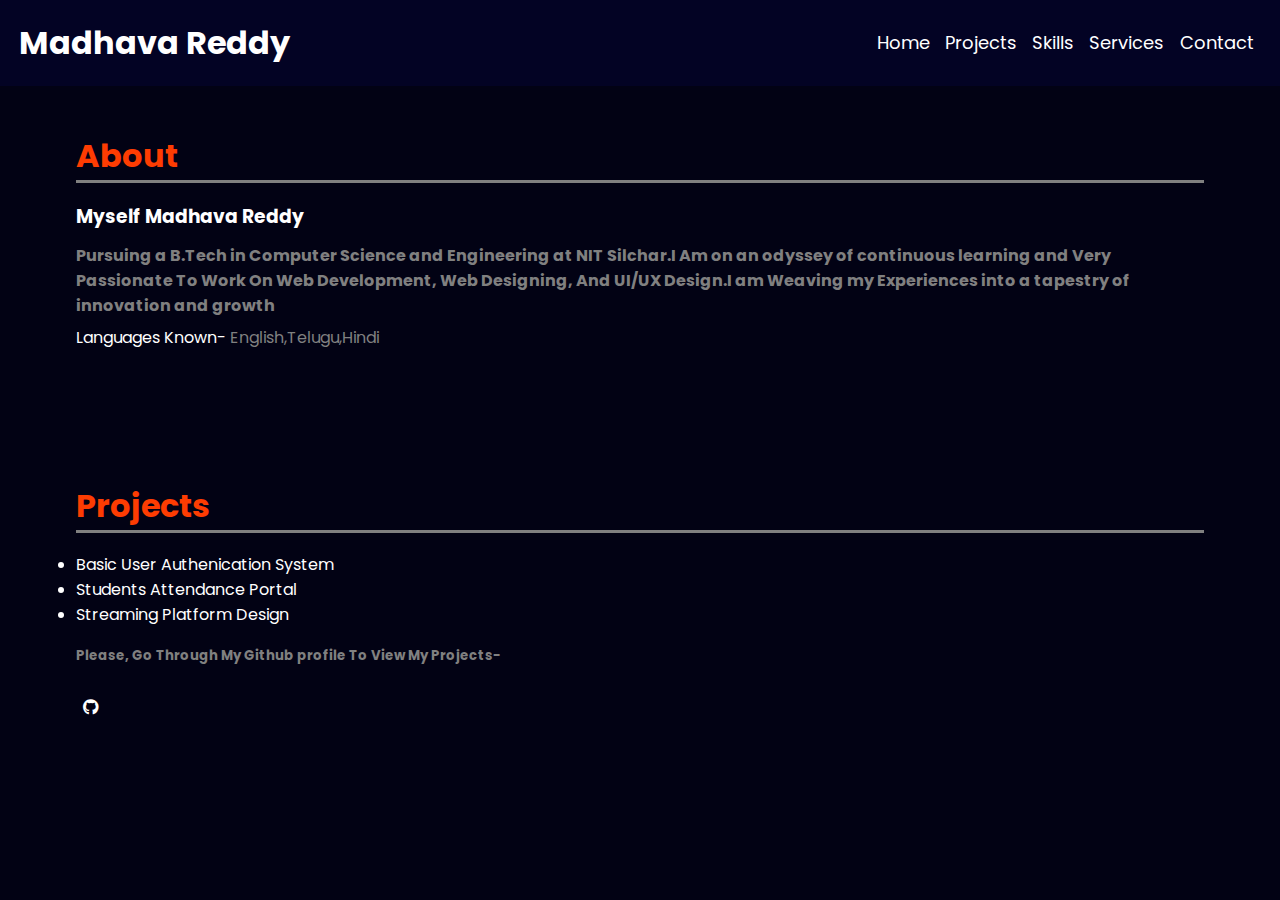
<file: index.html>
<!DOCTYPE html>
<html lang="en">
<head>
    <meta charset="UTF-8">
    <meta name="viewport" content="width=device-width, initial-scale=1.0">
    <link rel="stylesheet" href="https://cdnjs.cloudflare.com/ajax/libs/font-awesome/6.5.2/css/all.min.css">
<link rel="stylesheet" href="style.css">
    <title>Portfolio</title>
</head>
<body>
 <nav>
        <div class="nav-container">
            <h1>Madhava Reddy</h1>
        </div>
        
            <div class="links"   id="links" >
            <div class="link" id="home"><a href="index.html" target="_self">Home</a></div>
            <div class="link" id="about"><a href="projects.html" target="_self">Projects</a></div>
            <div class="link" id="skills"><a href="skills.html" target="_self">Skills</a></div>
            <div class="link" id="services"><a href="services.html" target="_self">Services</a></div>
            <div class="link" id="contact"><a href="contact.html" target="_self">Contact</a></div>
            

        </div>
           
    </nav>
<div class="about" id="aboutsection">
        <h1>About</h1>
        <h3>Myself Madhava Reddy</h3>
        <h4>Pursuing a  B.Tech in Computer Science and Engineering at NIT Silchar.I Am on an odyssey of continuous learning and  Very Passionate To Work On Web Development, Web Designing, And UI/UX Design.I am Weaving my Experiences into a tapestry of innovation and growth </h4>
         <p>Languages Known- <span> English,Telugu,Hindi </span></p>

    </div>
    <div class="projects" id="projects">
        <h1>Projects</h1>
        <ul>
            <li>Basic User Authenication System</li>
            <li>Students Attendance Portal</li>
            <li>Streaming Platform Design</li>

        </ul>
        <h5>Please, Go Through My Github profile To View My Projects-</h5> </br>                  
        <a href="https://github.com/madhava231205"><i class="fa-brands fa-github"></i></a>
    </div>
    </body>
</html>
</file>
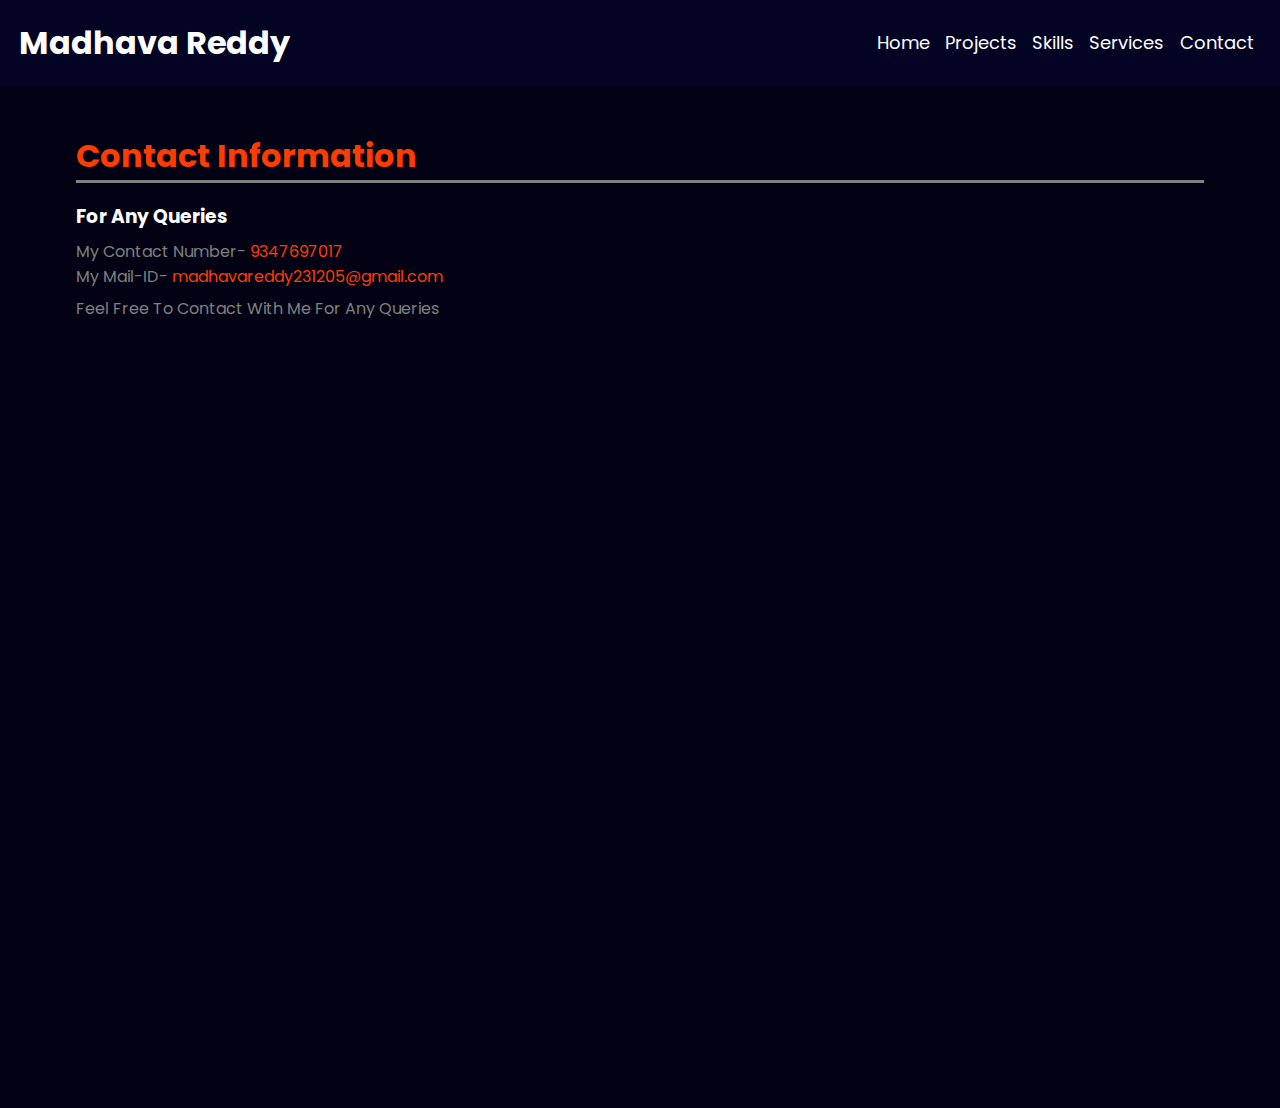
<file: contact.html>
<!DOCTYPE html>
<html lang="en">
<head>
    <meta charset="UTF-8">
    <meta name="viewport" content="width=device-width, initial-scale=1.0">
    <link rel="stylesheet" href="https://cdnjs.cloudflare.com/ajax/libs/font-awesome/6.5.2/css/all.min.css">
<link rel="stylesheet" href="style.css">
    <title>Portfolio</title>
</head>
<body>
 <nav>
        <div class="nav-container">
            <h1>Madhava Reddy</h1>
        </div>
        
            <div class="links"   id="links" >
            <div class="link" id="home"><a href="index.html" target="_self">Home</a></div>
            <div class="link" id="about"><a href="projects.html" target="_self">Projects</a></div>
            <div class="link" id="skills"><a href="skills.html" target="_self">Skills</a></div>
            <div class="link" id="services"><a href="services.html" target="_self">Services</a></div>
            <div class="link" id="contact"><a href="contact.html" target="_self">Contact</a></div>
            

        </div>
           
    </nav>
 <div class="contact">
    <h1>Contact Information</h1>
    <h3>For Any Queries</h3>
   <div class="details" >
     <p>My Contact Number- <span>9347697017</span></p>
    <p>My Mail-ID- <span>madhavareddy231205@gmail.com</span></p>
    </div>

    <p>Feel Free To Contact With Me For Any Queries</p>
 </div>
    </body>
</html>
</file>
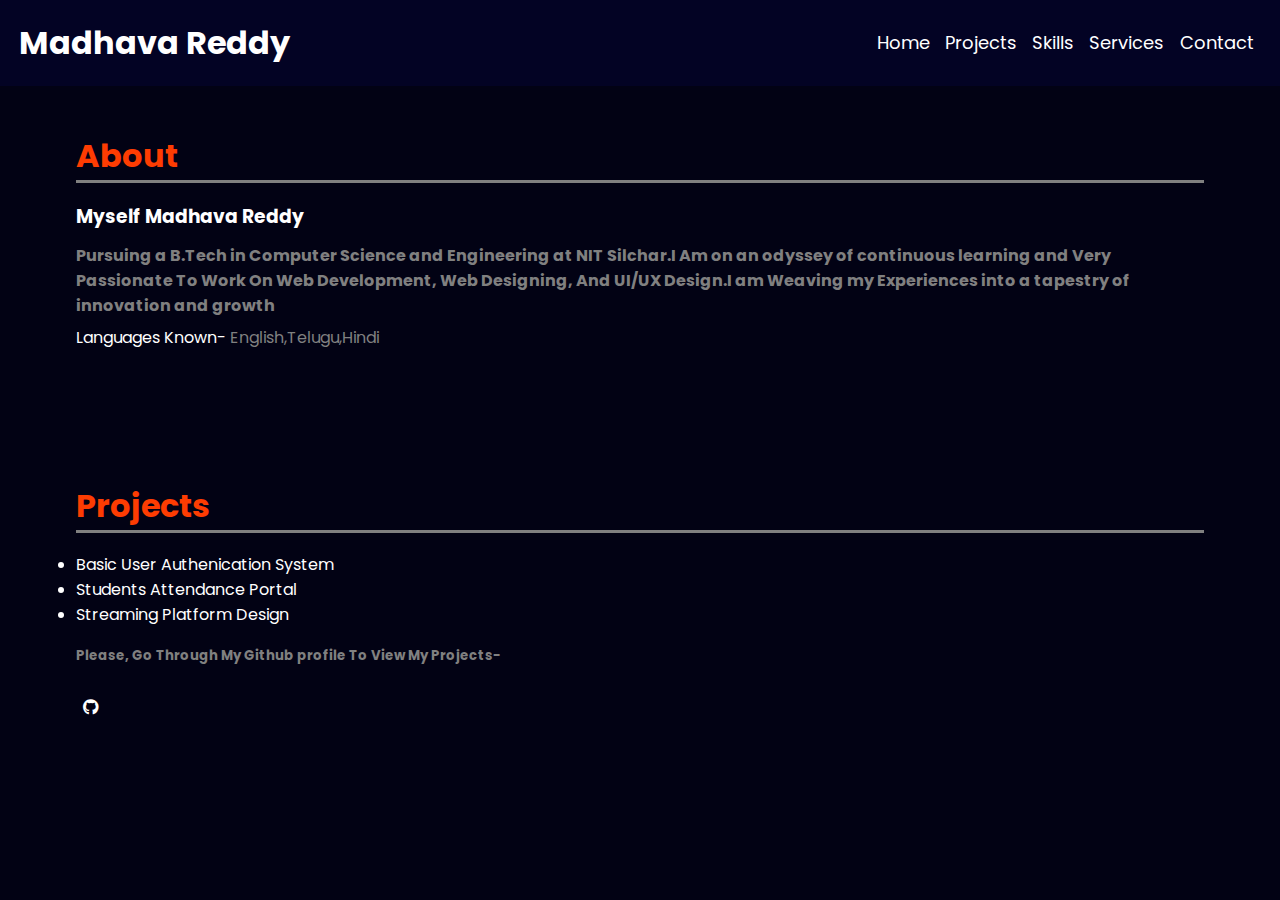
<file: projects.html>
<!DOCTYPE html>
<html lang="en">
<head>
    <meta charset="UTF-8">
    <meta name="viewport" content="width=device-width, initial-scale=1.0">
    <link rel="stylesheet" href="https://cdnjs.cloudflare.com/ajax/libs/font-awesome/6.5.2/css/all.min.css">
<link rel="stylesheet" href="style.css">
    <title>Portfolio/projects</title>
</head>
<body>
 <nav>
        <div class="nav-container">
            <h1>Madhava Reddy</h1>
        </div>
        
            <div class="links"   id="links" >
            <div class="link" id="home"><a href="index.html" target="_self">Home</a></div>
            <div class="link" id="about"><a href="projects.html" target="_self">Projects</a></div>
            <div class="link" id="skills"><a href="skills.html" target="_self">Skills</a></div>
            <div class="link" id="services"><a href="services.html" target="_self">Services</a></div>
            <div class="link" id="contact"><a href="contact.html" target="_self">Contact</a></div>
            

        </div>
           
    </nav>
<div class="about" id="aboutsection">
        <h1>About</h1>
        <h3>Myself Madhava Reddy</h3>
        <h4>Pursuing a  B.Tech in Computer Science and Engineering at NIT Silchar.I Am on an odyssey of continuous learning and  Very Passionate To Work On Web Development, Web Designing, And UI/UX Design.I am Weaving my Experiences into a tapestry of innovation and growth </h4>
         <p>Languages Known- <span> English,Telugu,Hindi </span></p>

    </div>
    <div class="projects" id="projects">
        <h1>Projects</h1>
        <ul>
            <li>Basic User Authenication System</li>
            <li>Students Attendance Portal</li>
            <li>Streaming Platform Design</li>

        </ul>
        <h5>Please, Go Through My Github profile To View My Projects-</h5> </br>                  
        <a href="https://github.com/madhava231205"><i class="fa-brands fa-github"></i></a>
    </div>
    </body>
</html>
</file>
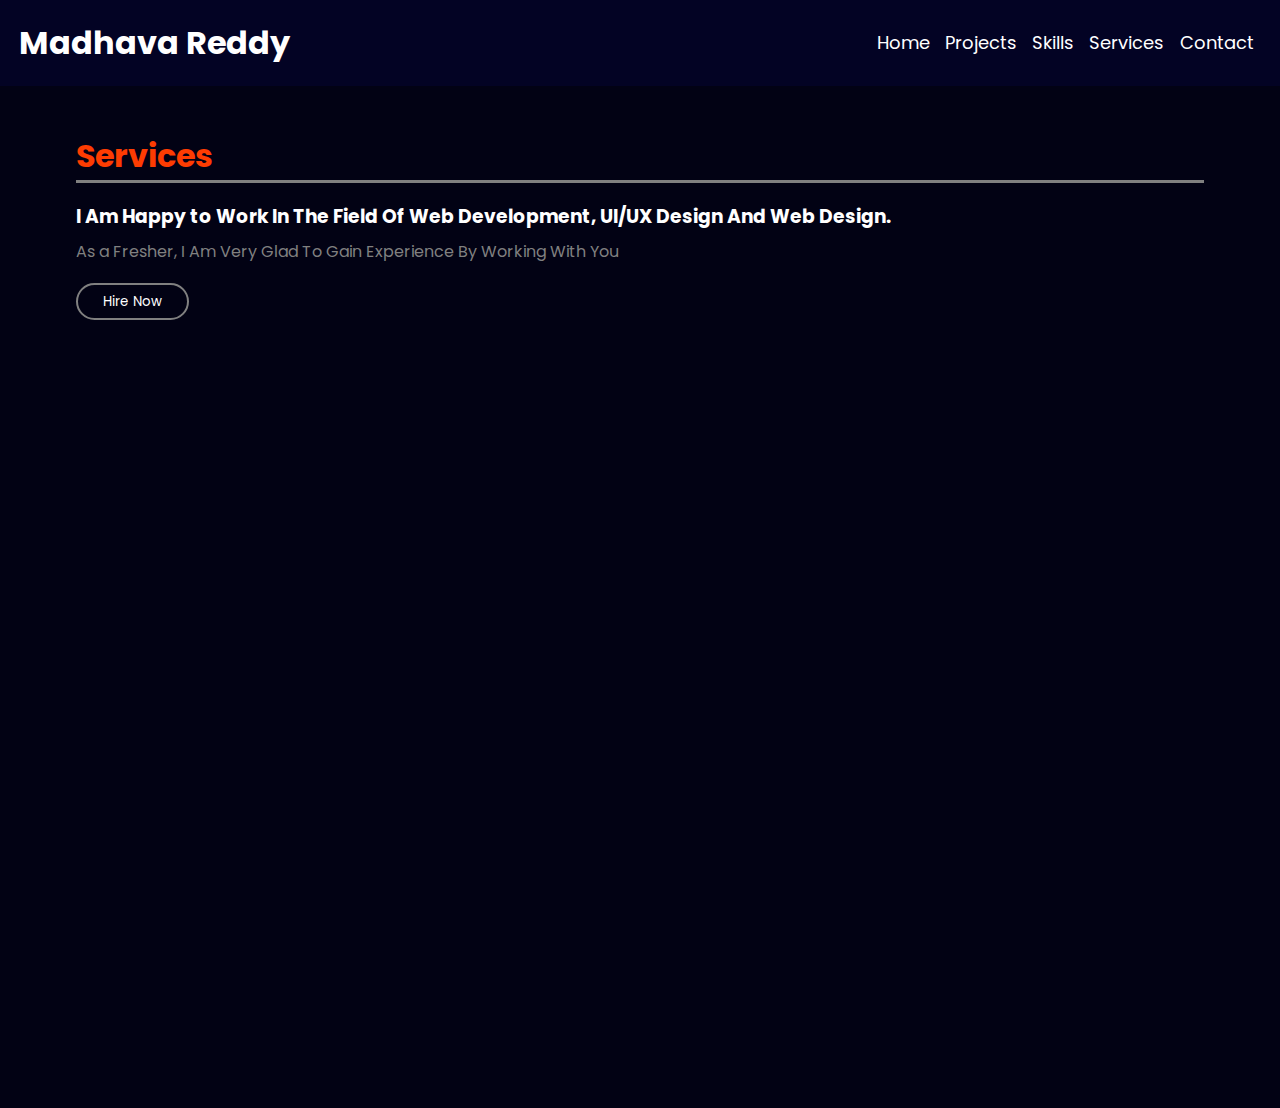
<file: services.html>
<!DOCTYPE html>
<html lang="en">
<head>
    <meta charset="UTF-8">
    <meta name="viewport" content="width=device-width, initial-scale=1.0">
    <link rel="stylesheet" href="https://cdnjs.cloudflare.com/ajax/libs/font-awesome/6.5.2/css/all.min.css">
<link rel="stylesheet" href="style.css">
    <title>Portfolio/services</title>
</head>
<body>
 <nav>
        <div class="nav-container">
            <h1>Madhava Reddy</h1>
        </div>
        
            <div class="links"   id="links" >
            <div class="link" id="home"><a href="index.html" target="_self">Home</a></div>
            <div class="link" id="about"><a href="projects.html" target="_self">Projects</a></div>
            <div class="link" id="skills"><a href="skills.html" target="_self">Skills</a></div>
            <div class="link" id="services"><a href="services.html" target="_self">Services</a></div>
            <div class="link" id="contact"><a href="contact.html" target="_self">Contact</a></div>
            

        </div>
           
    </nav>
 <div class="services" id="services">
    <h1>Services</h1>
    <h3>
        I Am Happy to Work In The Field Of Web Development, UI/UX Design And Web Design.

    </h3>
    <p>
        As a Fresher, I Am Very Glad To Gain Experience By Working With You
    </p>
    <button id="button">Hire Now</button>
 </div>

 <form  id="hireform" style="display: none;">
      <div class="hireform" >
       <div> 
        <label>Company Name:</label>
        <input type="text" placeholder="Please enter companyName" id="inputbox">
        </div>
       <div class="input">
         <label>Job Role:</label>
        <input type="text" placeholder="Please enter the jobrole Name" id="inputbox">
        </div>
        <div>
         <label>Mail ID:</label>
        <input type="mail" placeholder="Please enter the mail id" id="inputbox">
        </div>
        <button id="submit" >Submit</button>
        </div>
        
        

    </form>
    <form id="thankyouform" style="display: none;">
        <div class="thankyouform" >
        <p>For My contact Information Please Go Through The Contact Portal</p>
        <h1> Thanks For choosing Me For The Role You Are Hiring</h1>
        <h4>I Am Excited To Begin Work With You</h4>
        <p>Thank You</p>
        </div>
    </form>
    
    </body>
    <script src="script.js"></script>
</html>
</file>
<file: style.css>
@import url('https://fonts.googleapis.com/css2?family=Poppins:wght@100;200;300;400;500;600&display=swap');

*{
    margin:0;
    padding: 0;
    box-sizing: border-box;
    text-decoration: none;
    border: none;
    font-family : 'poppins', sans-serif;
}
body{
    width:100%;
    background-color: rgb(2, 2, 20);
    color: white;
}
nav{
    
    position: fixed;
    top:0;
    left:0;
    width:100%;
    padding:0.5cm;
    background-color: rgb(3, 3, 36);
    filter: drop-shadow(10px);
    display: flex;
    justify-content: space-between;
    align-items: center;
    z-index: 100;

}
.nav-container{
    
    transition: 0.5s ease;
    cursor:pointer;

}
.nav-container:hover{
    transform: scale(1.1);
}
.links{
    display: flex;
    justify-content: space-evenly;
    align-items: center;
    font-size: 18px;

}
.links a{
    color:white;
    
}
.links a:hover{
    color:rgb(253, 60, 2);
    border-bottom: 2px solid grey;
    
}
.link{
    margin:0.2cm;
}
i{
    margin: 0.2cm;

}

.main-container{
    display: flex;
    justify-content: center;
    align-items: center;
    gap:8rem;
    background-color: transparent;
    min-height:100vh;
    padding:10rem 9% 10rem;
}
.content h1{
    font-size: 32px;
}
span{
    color:rgb(253, 60, 2);
}
.content h3{
    color:grey;
    margin-bottom: 0.2cm;

}
.content p{
    color: grey;
    margin-bottom: 0.3cm;
}
.social-handles a{
    display: inline-flex;
    justify-content: center;
    align-items: center;
    width:4rem;
    height:4rem;
    color:white;
    transition: 0.3s ease;

}
.social-handles a:hover{
    
    transform: scale(1.3) translateY(-5px);
}

.button{
    color:white;
    border-radius: 4rem;
    border:2px solid grey;
    padding:0.5cm;
    padding-top: 0.2cm;
    padding-bottom: 0.2cm;
    background-color:rgb(2, 2, 20) ;

    

}
.button:hover{
    background-color: rgb(253, 60, 2);
    color:white;
    
}
.changing-text span{
position:relative;
font-size:18px;
}
.changing-text span::before{
    content:"Web Developer";
    animation: words 20s infinite;
}
.changing-text span::after{
    content:"";
    position: absolute;
    width: calc(100% +8px);
    height: 100%;
    border-left: 3px solid black;
    right: -8;
    animation : cursor 0.6s infinite;

}
@keyframes cursor{
    to{
        border-left:3px solid #b74b4b;
    }
}
@keyframes words{
    0%, 25%{
        content:"Web Developer"
    }
    26%, 50%{
        content:"UI/UX Designer"
    }
    51%, 75%{
        content:"Web Designer"
    }
    76%, 100%{
        content:"Student";
    }
    
}
.image{
    border-radius: 50%;
    
}
.image img{
    position:relative;
    width:5.8cm;
    height:6cm;
    border-radius: 50%;
    
    cursor:pointer;
    transition: 0.2s ease;
    border:2px solid grey;
}
.image img:hover{
    transform: scale(1.5);
}
.about h1{
    color:rgb(253, 60, 2);
    border-bottom:3px solid grey;
    margin-bottom: 0.5cm;


}
.about{
    margin:2cm;
    margin-top: 3.5cm;
    margin-bottom: 3.5cm;
   
}
.about h3{
    color:white;
    margin-bottom: 0.3cm;
}
.about h4{
    color:grey;
    margin-bottom: 0.2cm;

}
.about span{
    color:grey;
}
.skills h1{
    color:rgb(253, 60, 2);
    border-bottom:3px solid grey;
    margin-bottom: 0.5cm;
}
.skills{
    margin: 2cm;
    margin-top: 3.5cm;
    min-height: 100vh;
}
.projects{
    margin: 2cm;
}
.projects  h5{
    color: grey;
    margin-top: 0.5cm;

}
.projects a{
    color:white;
    transition: 0.3s ease;
    
}
.projects a:hover{
    transform: scale(1.3) translateY(-5px);
}
.projects h1{
    color:rgb(253, 60, 2);
    border-bottom:3px solid grey;
    margin-bottom: 0.5cm;
}


.services h1{
    color:rgb(253, 60, 2);
    border-bottom:3px solid grey;
    margin-bottom: 0.5cm;
}

.services{
    margin:2cm;
    margin-top: 3.5cm;
    min-height: 100vh;
}
.services p{
    color:grey;
    margin-bottom: 0.5cm;
}
.services h3{
    margin-bottom: 0.2cm;
}
.services button{
    color:white;
    background-color: transparent;
    border-radius: 4rem;
    border:2px solid grey;
    width:3cm;
    height:1cm;
    

}
.services button:hover{
    background-color: rgb(253, 60, 2);
    color:white;
    
}
.contact h1{
    color:rgb(253, 60, 2);
    border-bottom:3px solid grey;
    margin-bottom: 0.5cm;
}
.contact h3{
    margin-bottom: 0.2cm;
}
.contact p{
    color:grey;
}
.contact .details{
    color:white;
    margin-bottom: 0.2cm;
}

.contact{
    
     margin: 2cm;
    margin-top: 3.5cm;
    min-height: 100vh;
}
.hireform{
    display: flex;
    align-items: center;
    justify-content: center;
    padding:2cm;
    flex-direction: column;
    text-align: left;
    border: 2px solid grey;
    box-shadow: 0 1 1px black;
    margin: 6cm;
    position: absolute;
    top:0.5%;
    left: 15%;
    background-color: rgb(4, 4, 14);
    border-radius: 2rem;
    

}
.hireform #inputbox{
    border:1px solid grey;
    border-radius: 4rem;
    min-width: fit-content;
    width:6cm;
}
.hireform label{
    color:white;
    

}
.hireform button{
    margin-top: 0.5cm;
    border-radius: 4rem;
    border: 2px solid grey;
    width:2cm;
}
.input{
    margin:0.5cm;
    text-align: left;
}
.thankyouform{
    display: flex;
    align-items: center;
    justify-content: center;
    padding:2cm;
    flex-direction: column;
    text-align: center;
    border: 2px solid grey;
    box-shadow: 0 1 1px black;
    margin: 6cm;
    position: absolute;
    top:0.5%;
    left: 5%;
    background-color: rgb(4, 4, 14);
    border-radius: 2rem;
    

}
.thankyouform p{
    color:grey;
}
@media (max-width:20cm){
    nav{
        position: absolute;
        
        top:0;
        right:0;
        
        border-bottom: 2px solid grey;
        
        pad: 1rem solid;
        background-color:rgb(2, 2, 20);

    }
    .nav-container{
        display: none;
    }
    .links{
        margin-left: 15%;
    }
}


@media(max-width:20cm){
    .main-container{
        flex-direction: column;
        margin:5rem 4rem;

    }
    .image img{
        width:5.8cm;
        height: 6cm;
        

    }
    .image{
        margin-top: 0.5cm;
        margin-bottom: 0.5cm;
    }
.hireform{
    width: calc(max-width/2);
    margin: 2cm;
    margin-top: 15cm;
    margin-left: 0.5cm;
    padding: 0.5cm;
}
.thankyouform{
    width: calc(max-width/2);
    margin: 2cm;
    margin-top: 15cm;
    margin-left: 0.5cm;
}
}
</file>
